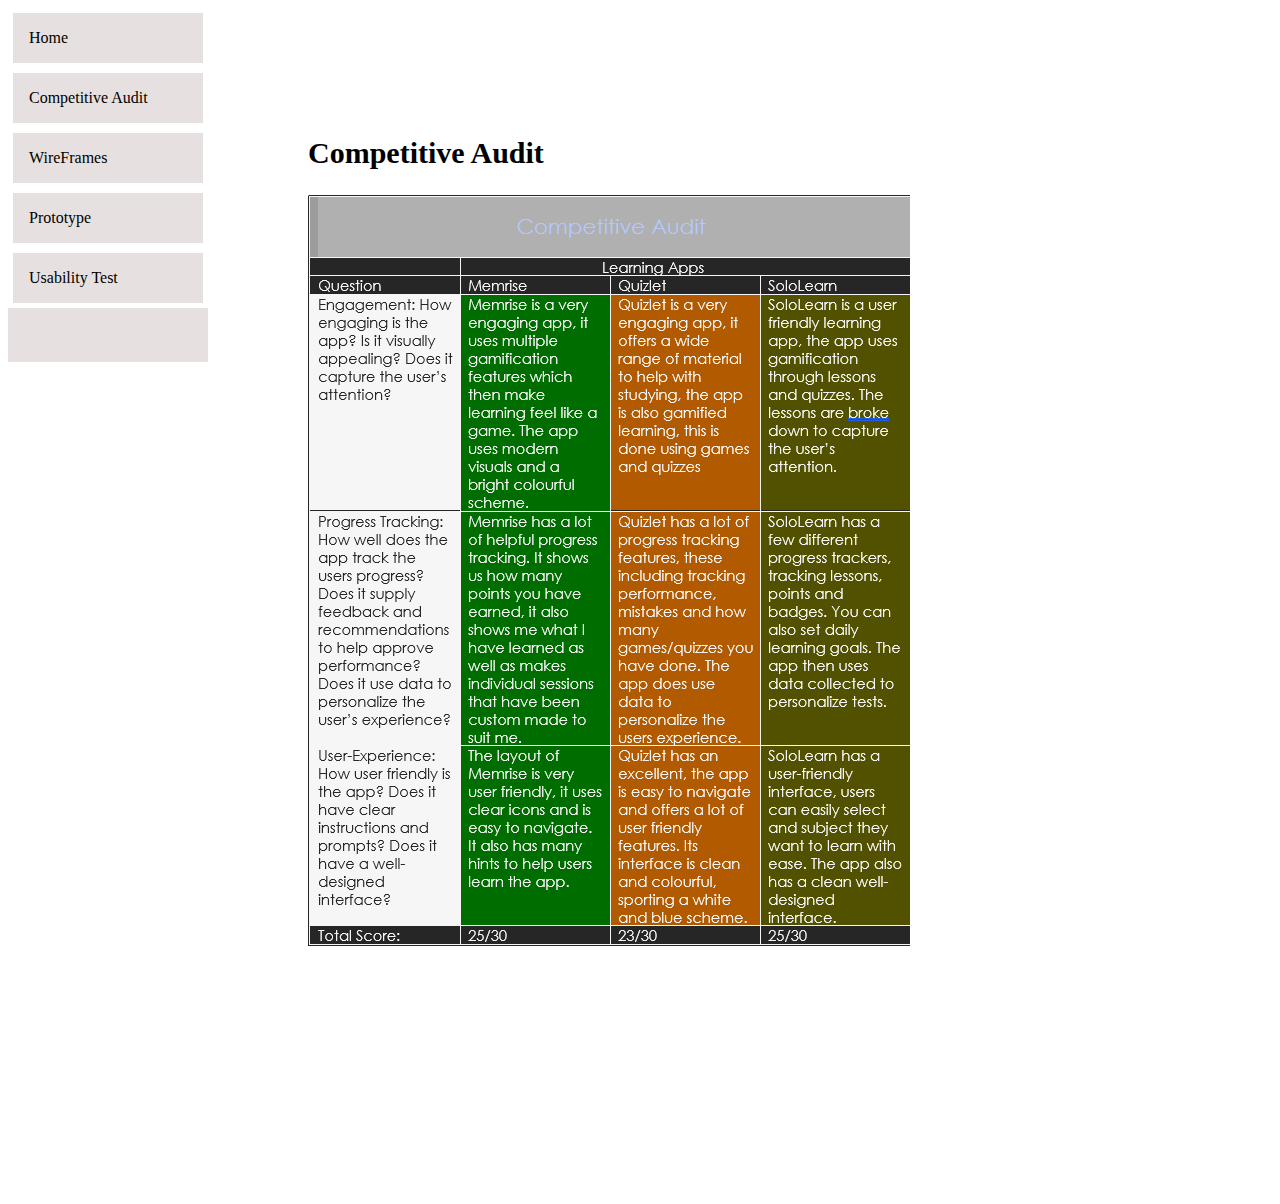
<file: competetiveAudit.html>
<html>
  <link rel="stylesheet" type="text/css" href="./styles.css" />
  
  <head>
    <meta charset="UTF-8">
    <meta http-equiv="X-UA-Compatible" content-"width=device-width, initial-scale=1.0">
    <meta name="viewport" content="width=device-width, initial-scale=1.0">
    <title>Competitive Audit</title>
    
    <style>
      table, th, td {
      border:2px solid black;
      height:100px;
      width:90px;
      }
      
      table{
      border-collapse:collapse;
      width:65%;
      }
      
      td{
      height:100px;
      text-align:center;
      background-color:green;
      vertical-align:bottom;
      }
      
      .row{
      height:10px;
      width:10px;
      background-color:white;
      }
      div{
      position:relative;
      left:300px;
      bottom:250;
      }
      .white{
      background-color:white;
      }
      .sidebar {
      margin:0;
      padding:0;
      width:200px;
      background-color:#e7e0e0;
      height:40%;
      overflow:auto;
      }
      .sidebar a{
      display:block;
      color:black;
      padding:16px;
      text-decoration:none;
      flex-wrap:wrap;
      border:5px solid white;
      }
      .new{
      font-size:30px;
      }
      .blue{
      color:blue
      }
      .yellow{
      background-color:yellow;
      }
      
    </style>
  </head>
  <body>
    
    <header>
      <p></p>
    </header>
    
    <aside class="sidebar">
      <a href="index.html" id="Home"> Home </a>
      <a href="competetiveAudit.html" id="CompetitiveAudit">Competitive Audit</a>
      <a href="wireFrames.html" id="WireFrames">WireFrames</a>
      <a href="prototype.html" id="Prototype">Prototype</a>
      <a href="usabilityTest.html" id="UsabilityTest">Usability Test</a>
      
    </aside>
    
   <div>
      <h2 class="new"> Competitive Audit</h2>
    <img src="competitiveAudit.png" alt="competitiveAudit">
    </div>
           
  </body>
</html>
</file>
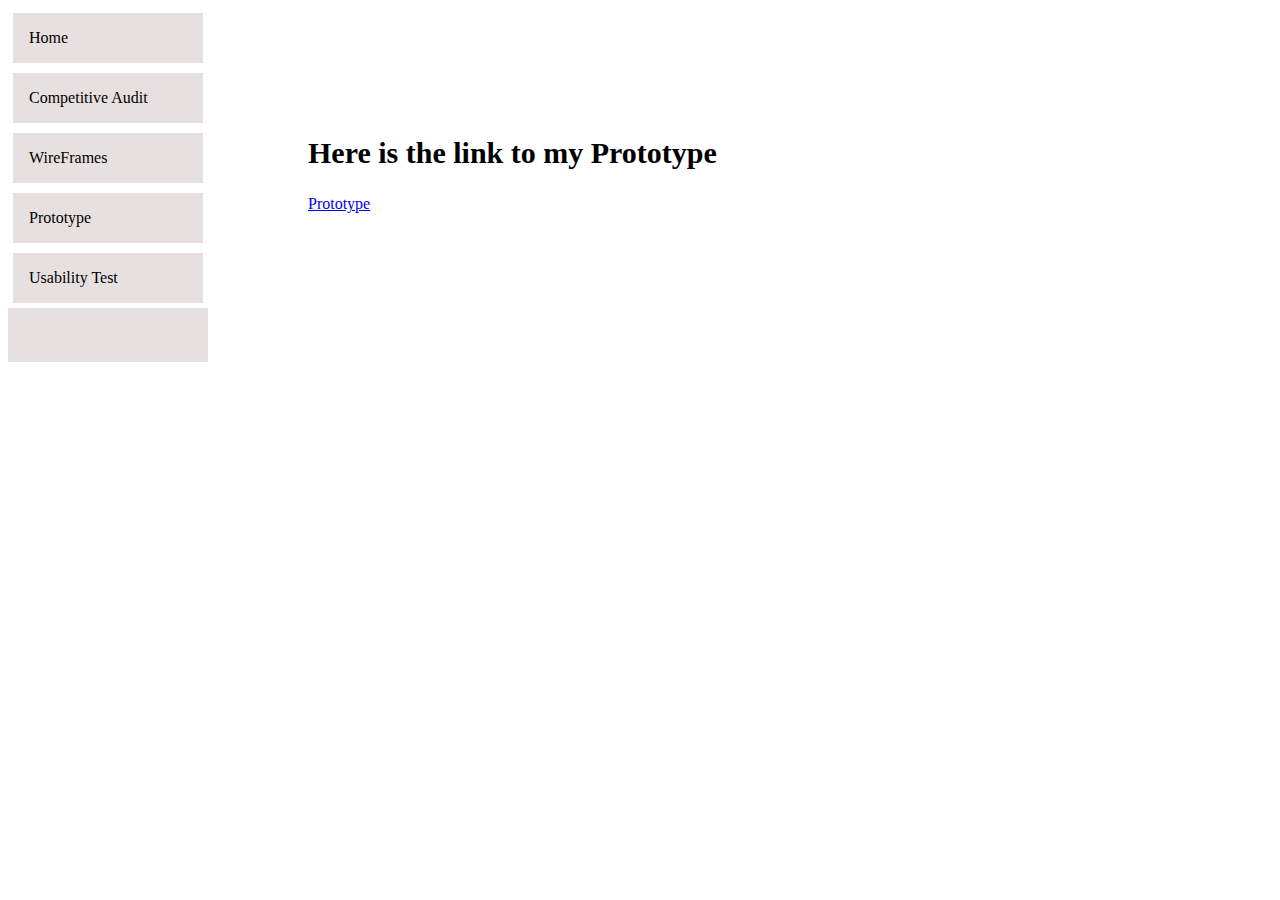
<file: prototype.html>
<html>
  <link rel="stylesheet" type="text/css" href="./styles.css" />
  
  <head>
    <meta charset="UTF-8">
    <meta http-equiv="X-UA-Compatible" content-"width=device-width, initial-scale=1.0">
    <meta name="viewport" content="width=device-width, initial-scale=1.0">
    <title>Competitive Audit</title>
    
    <style>
      table, th, td {
      border:2px solid black;
      height:100px;
      width:90px;
      }
      
      table{
      border-collapse:collapse;
      width:65%;
      }
      
      td{
      height:100px;
      text-align:center;
      background-color:green;
      vertical-align:bottom;
      }
      
      .row{
      height:10px;
      width:10px;
      background-color:white;
      }
      div{
      position:relative;
      left:300px;
      bottom:250;
      }
      .white{
      background-color:white;
      }
      .sidebar {
      margin:0;
      padding:0;
      width:200px;
      background-color:#e7e0e0;
      height:40%;
      overflow:auto;
      }
      .sidebar a{
      display:block;
      color:black;
      padding:16px;
      text-decoration:none;
      flex-wrap:wrap;
      border:5px solid white;
      }
      .new{
      font-size:30px;
      }
      .blue{
      color:blue
      }
      .yellow{
      background-color:yellow;
      }
      
    </style>
  </head>
  <body>
    
    <header>
      <p></p>
    </header>
    
    <aside class="sidebar">
      <a href="index.html" id="Home"> Home </a>
      <a href="competetiveAudit.html" id="CompetitiveAudit">Competitive Audit</a>
      <a href="wireFrames.html" id="WireFrames">WireFrames</a>
      <a href="prototype.html" id="Prototype">Prototype</a>
      <a href="usabilityTest.html" id="UsabilityTest">Usability Test</a>
      
    </aside>
    
   <div>
      <h2 class="new"> Here is the link to my Prototype</h2>
     <a href="https://www.figma.com/file/HNlnNeyQrCQ8Ig83yakDSA/Untitled?node-id=0%3A1&t=y6AlYLJuhkjmaWpl-1">Prototype</a>

 
    </div>
           
  </body>
</html>
</file>
<file: styles.css>
h1{
  color: black;
}
.body{
display:grid;
  grid-template-columns: repeat(12,1fr);
  grid-template-rows: 25% auto auto auto;
  width:100%;
  height:100%;
  margin:10px;
}

header{
grid-column:1/13;
grid-row:1/2;
  font size:30;
}

.title{
grid-column:5/6;
  grid-row:2/3;
  font-size:25px;
}

.box{
margin:0;
padding:0;
width:200px;
background-color:#9d9c9b;
height:32%;
overflox:auto;
}

.box a{
display:block;
color:black;
padding:10px;
text-decoration:none;
flex-wrap:wrap;
border:5px solid white;
}

.box{
grid-column:2/3;
grid-row:2/4;
align-content:space-between;
}

article{
grid-column:5/11;
grid-row:3/4;
}

h3{
font-size: 20px;
}

p{
font-family:fantasy;
font-size:15px;
}
</file>
